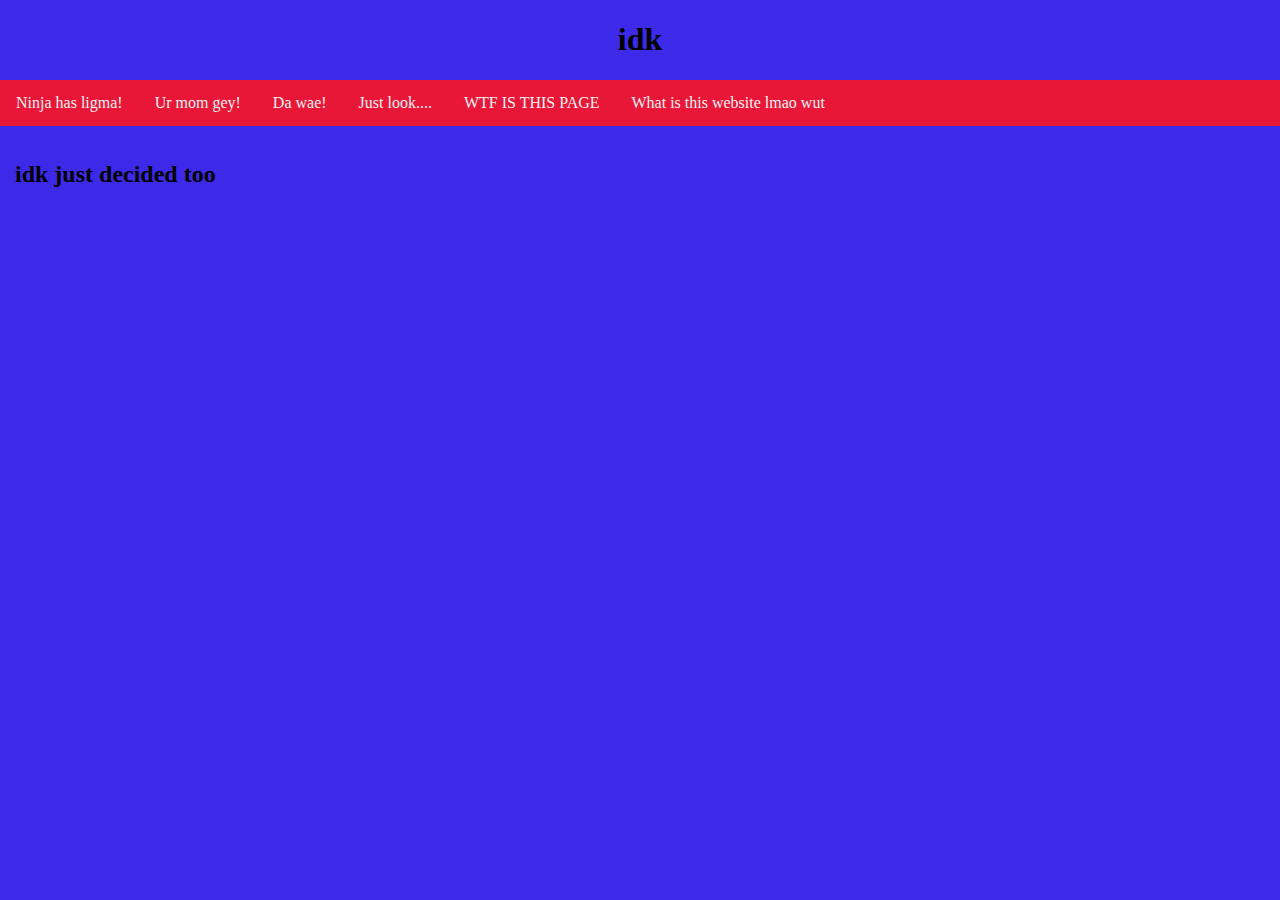
<file: contacten.html>
<!DOCTYPE html>
<html lang="en" dir="ltr">
  <head>
    <meta charset="utf-8">
    <title> Faaaam what you lookin at  </title>
    <link rel="stylesheet" href="opmaak.css">
  </head>
  <body>
  <div class="header">
    <h1>idk</h1>
  </div>
  <div class="topnav">
    <a href="index.html"target"_blank">Ninja has ligma!</a>
    <a href="Dag_1.html"target"_blank">Ur mom gey!</a>
    <a href="Dag_2.html"target"_blank">Da wae!</a>
    <a href="Dag_3.html"target"_blank">Just look....</a>
    <a href="contacten.html" target"_blank">WTF IS THIS PAGE</a>
    <a href="contacten.html"target"_blank">What is this website lmao wut</a>
  </div>
  <div class="row">
  <div class="column">
    <h2>idk just decided too</h2>

    </body>
</html>
</file>
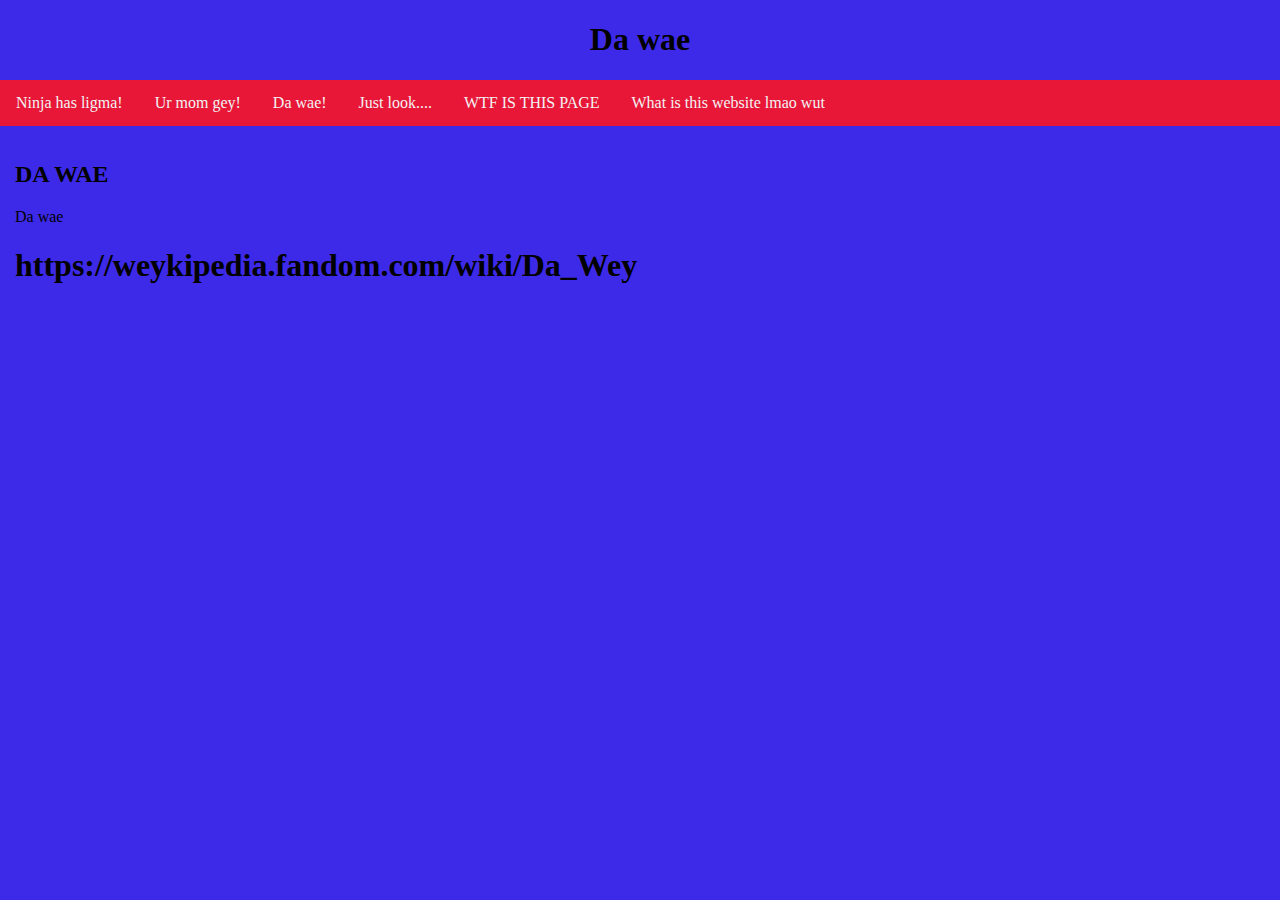
<file: dawae.html>
<!DOCTYPE html>
<html lang="en" dir="ltr">
  <head>
    <meta charset="utf-8">
    <title> Da wae </title>
    <link rel="stylesheet" href="opmaak.css">
  </head>
  <body>
  <div class="header">
    <h1>Da wae</h1>
  </div>
  <div class="topnav">
    <a href="index.html"target"_blank">Ninja has ligma!</a>
    <a href="urmom.html"target"_blank">Ur mom gey!</a>
    <a href="dawae.html"target"_blank">Da wae!</a>
    <a href="lookie.html"target"_blank">Just look....</a>
    <a href="lel.html" target"_blank">WTF IS THIS PAGE</a>
    <a href="lel.html"target"_blank">What is this website lmao wut</a>
  </div>
  <div class="row">
  <div class="column">
    <h2>DA WAE</h2>
    <p>Da wae</p>
<h1>https://weykipedia.fandom.com/wiki/Da_Wey </h1>
</file>
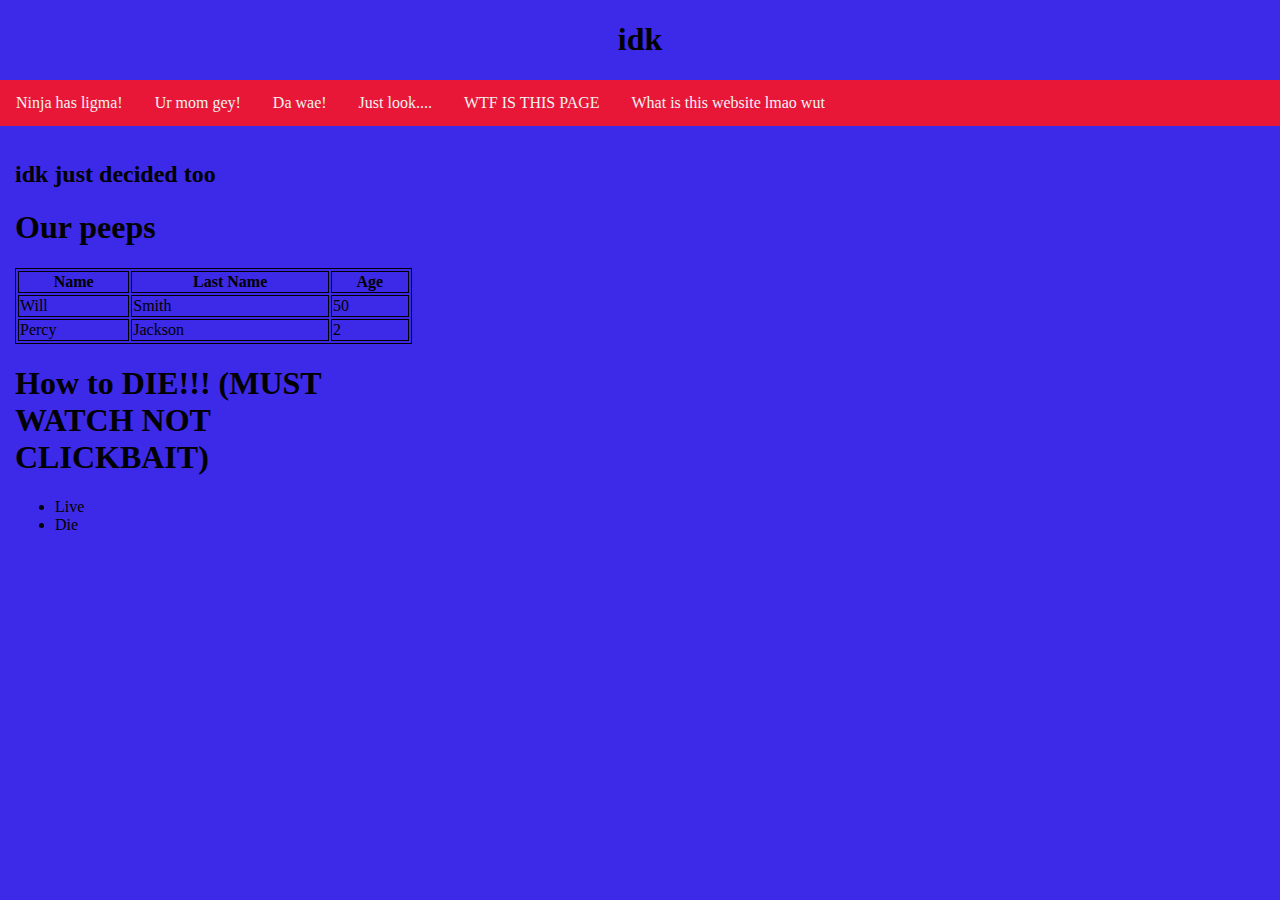
<file: lel.html>
<!DOCTYPE html>
<html lang="en" dir="ltr">
  <head>
    <meta charset="utf-8">
    <title> Faaaam what you lookin at  </title>
    <link rel="stylesheet" href="opmaak.css">
  </head>
  <body>
  <div class="header">
    <h1>idk</h1>
  </div>
  <div class="topnav">
    <a href="index.html"target"_blank">Ninja has ligma!</a>
    <a href="urmom.html"target"_blank">Ur mom gey!</a>
    <a href="dawae.html"target"_blank">Da wae!</a>
    <a href="lookie.html"target"_blank">Just look....</a>
    <a href="lel.html" target"_blank">WTF IS THIS PAGE</a>
    <a href="lel.html"target"_blank">What is this website lmao wut</a>
  </div>
  <div class="row">
  <div class="column">
    <h2>idk just decided too</h2>
    <h1> Our peeps </h1>
    <table style="width:100%">
  <tr>
    <th>Name</th>
    <th>Last Name</th>
    <th>Age</th>
  </tr>
  <tr>
    <td>Will</td>
    <td>Smith</td>
    <td>50</td>
  </tr>
  <tr>
    <td>Percy</td>
    <td>Jackson</td>
    <td>2</td>
  </tr>
</table>

<h1> How to DIE!!! (MUST WATCH NOT CLICKBAIT) </h1>
<ul>
	<li>Live</li>
	<li>Die</li>

</ul>


    </body>
</html>
</file>
<file: opmaak.css>
body  {
    background-color: #3D2AE8;
      color: black
    }

h1 {
  font-family: "Comic Sans MS";
}
p {
  font-family: "Comic Sans MS";
}
h2 {
  font-family: "Comic Sans MS";
}
* {
    box-sizing: border-box;
}
body {
  margin: 0;
}
.header {
    background-color: #E81738
    padding: 20px;
    text-align: center;
}
.topnav {
    overflow: hidden;
    background-color: #E81738
}
.topnav a {
    float: left;
    display: block;
    color: #f2f2f2;
    text-align: center;
    padding: 14px 16px;
    text-decoration: none;
}
.topnav a:hover {
    background-color: #ddd;
    color: black;
}
.column {
  float: left;
  width: 33.33%;
  padding: 15px;
}
.row:after {
  content: "";
  display: table;
  clear: both;
}
@media screen and (max-width:600px) {
  .column {
      width: 100%;
  }
}
>> ba370cf0a2b9c40c44abcd5def2d0160435b71bf
table {
  width: 100%;
}
table, th, td {
  border: 1px solid black;
}
</file>
